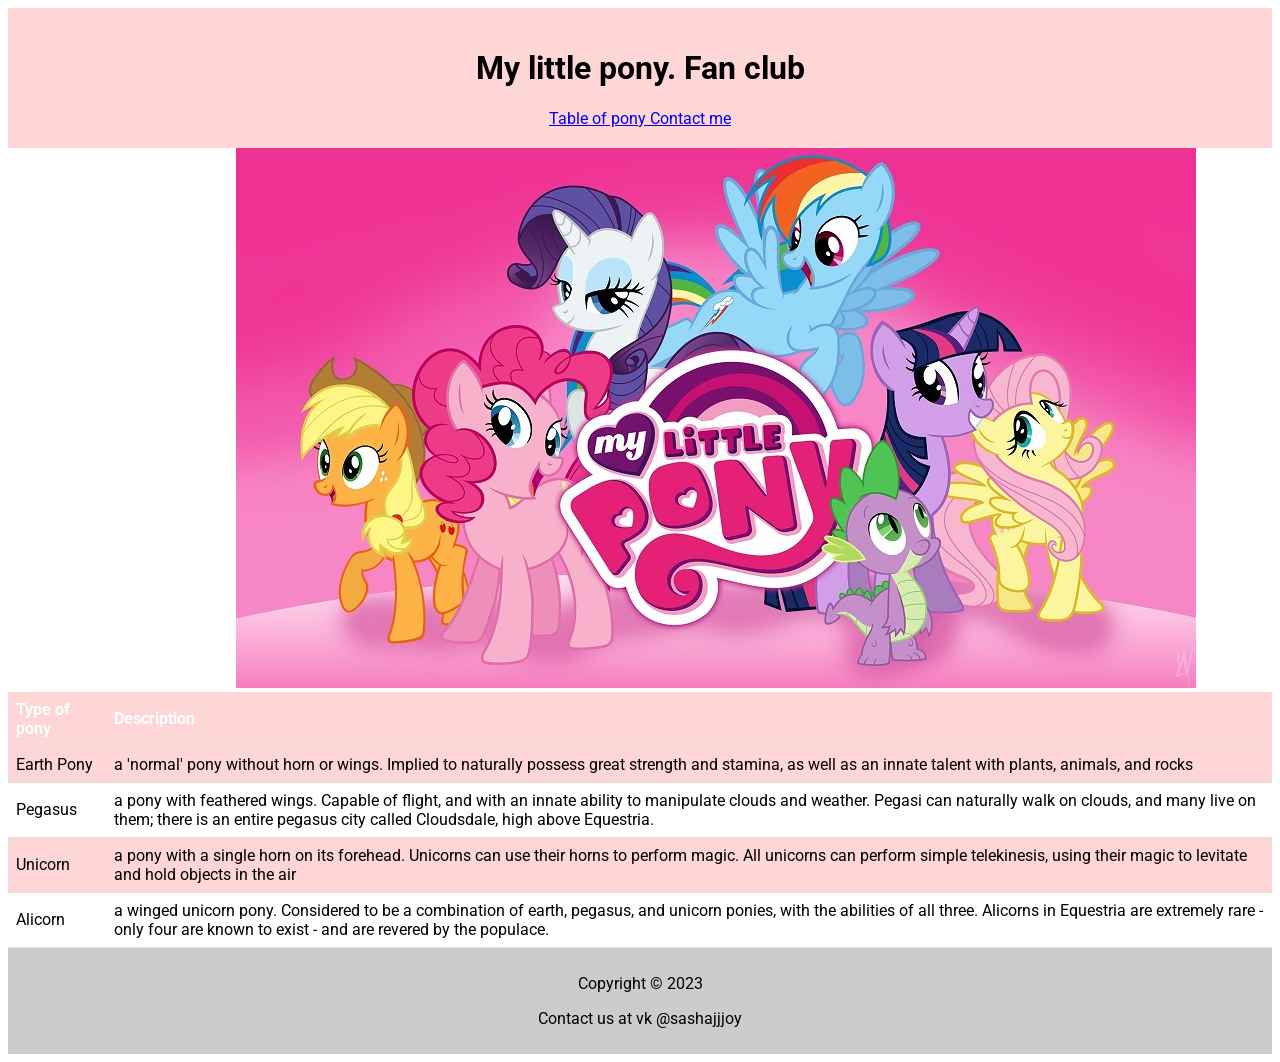
<file: index.html>
<!DOCTYPE html>
<html lang="en">
    <head >
        <title>My little pony. Fan club</title>
        <link href="https://fonts.googleapis.com/css?family=Roboto&display=swap" rel="stylesheet">
        <link href="Css.css" rel="stylesheet">
    </head>

    <body>
        <div class="header">
            <h1>My little pony. Fan club </h1>
            <a href="#table">Table of pony     </a>
            <a href="https://vk.com/sashajjjoy">  Contact me</a>
        </div>

        <img alt="Pony_picture" class="pony_img" src="fonstola.ru_155062.jpg">

        <div id="table">
            <table>
              <tr>
                <th>Type of pony</th>
                <th>Description</th>
              </tr>
              <tr>
                <td>Earth Pony</td>
                <td>a 'normal' pony without horn or wings. Implied to naturally possess great strength and stamina, as well as an innate talent with plants, animals, and rocks</td>
              </tr>
              <tr>
                <td>Pegasus</td>
                <td>a pony with feathered wings. Capable of flight, and with an innate ability to manipulate clouds and weather. Pegasi can naturally walk on clouds, and many live on them; there is an entire pegasus city called Cloudsdale, high above Equestria.</td>
              </tr>
              <tr>
                <td>Unicorn</td>
                <td>a pony with a single horn on its forehead. Unicorns can use their horns to perform magic. All unicorns can perform simple telekinesis, using their magic to levitate and hold objects in the air</td>
              </tr>
              <tr>
                <td>Alicorn</td>
                <td>a winged unicorn pony. Considered to be a combination of earth, pegasus, and unicorn ponies, with the abilities of all three. Alicorns in Equestria are extremely rare - only four are known to exist - and are revered by the populace.</td>
              </tr>
            </table>
        </div>

        <div class="footer">
            <p>Copyright &copy; 2023</p>
            <p>Contact us at vk @sashajjjoy</p>
        </div>
    </body>
</html>
</file>
<file: Css.css>
body {
                font-family: 'Roboto', sans-serif;
             }
            .header {
                background-color: #fccc;
                padding: 20px;
                text-align: center;
            }
            .footer {
                background-color: #ccc;
                padding: 10px;
                text-align: center;
            }
            table {
              border-collapse: collapse;
              width: 100%;
            }
            th, td {
              padding: 8px;
              text-align: left;
              border-bottom: 1px solid #ddd;
            }
            tr:nth-child(even) {
              background-color: #fccc;
            }

            th {
              background-color: #fccc;
              color: white;
            }
            .pony_img
            {
            margin-left: 18%;
            }
</file>
